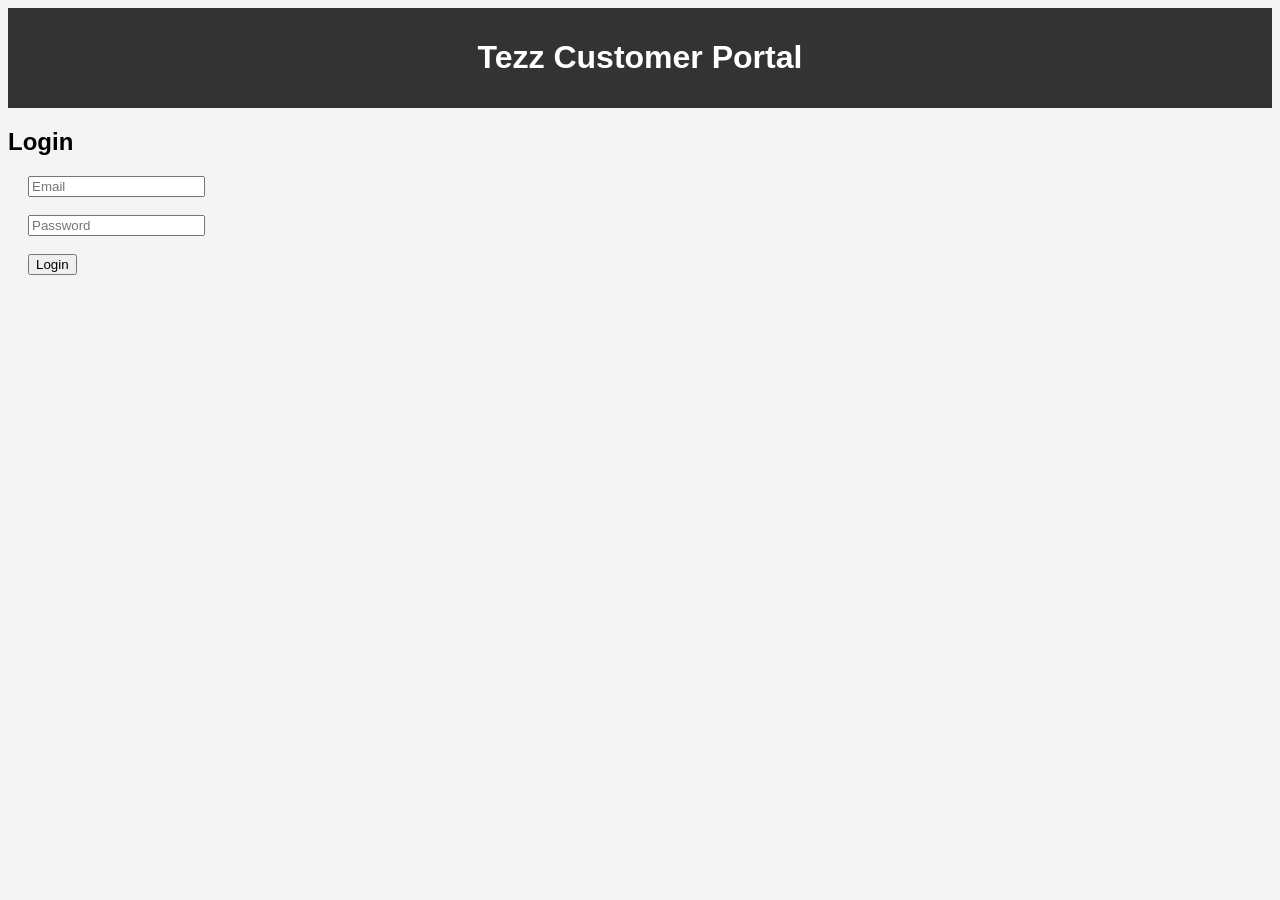
<file: frontend/index.html>
<!DOCTYPE html>
<html>
<head>
  <title>Tezz - Login</title>
  <link rel="stylesheet" href="style.css">
</head>
<body>
  <header>
    <h1>Tezz Customer Portal</h1>
  </header>

  <main>
    <h2>Login</h2>
    <form id="loginForm" class="search-section">
      <input type="email" id="email" placeholder="Email" required><br><br>
      <input type="password" id="password" placeholder="Password" required><br><br>
      <button type="submit">Login</button>
    </form>
    <div id="loginMessage" class="results-section"></div>
  </main>

  <script src="app.js"></script>
</body>
</html>
</file>
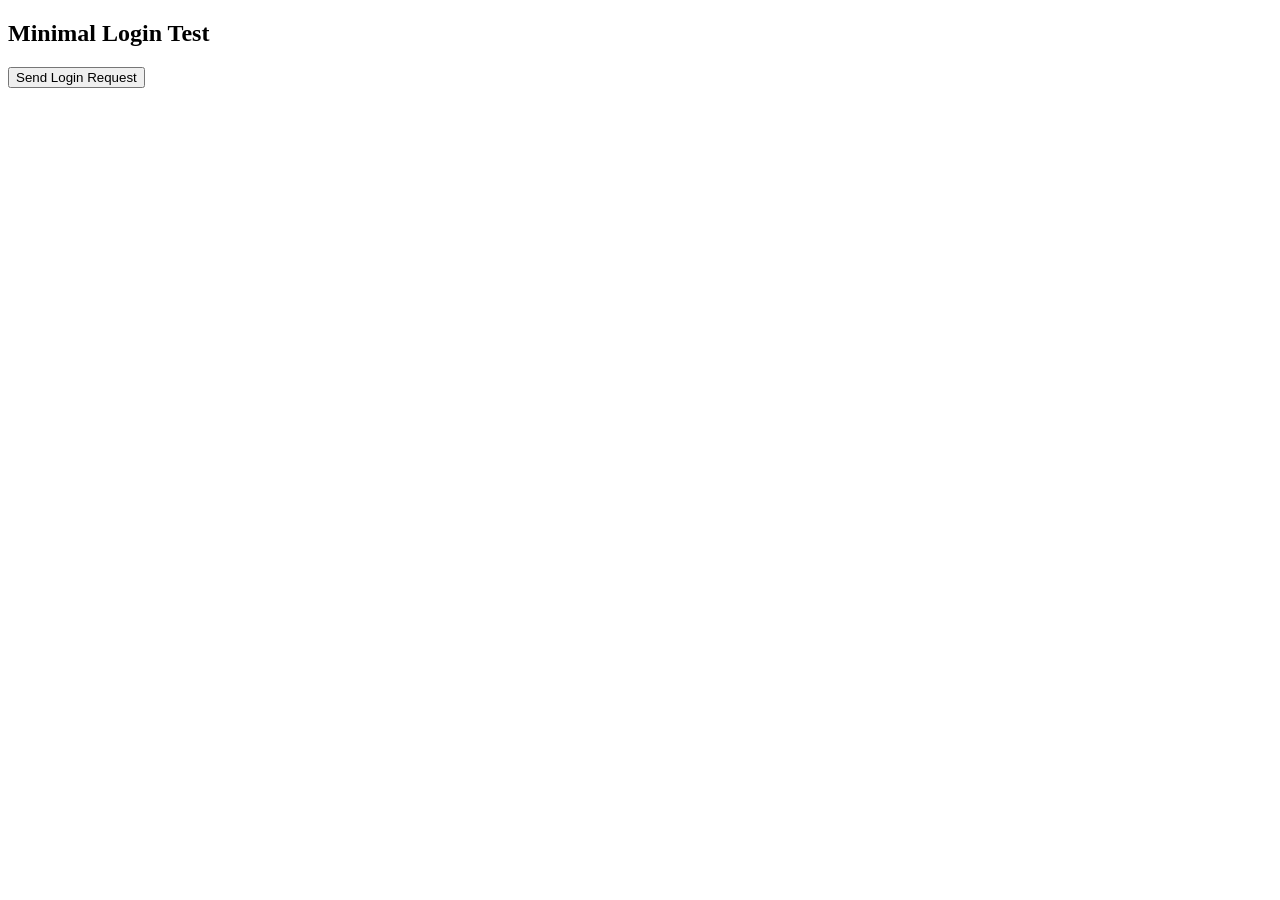
<file: login.html>
<!DOCTYPE html>
<html>
<head>
  <title>Minimal Login Test</title>
</head>
<body>
  <h2>Minimal Login Test</h2>
  <button id="testLogin">Send Login Request</button>
  <div id="loginMessage"></div>

  <script>
    document.getElementById('testLogin').addEventListener('click', async () => {
      try {
        const response = await fetch('http://localhost:5000/api/login', {
          method: 'POST',
          headers: { 'Content-Type': 'application/json' },
          body: JSON.stringify({ email: "abc@test.com", password: "password" })
        });

        console.log("Login response status:", response.status);
        const result = await response.json();
        console.log("Login result:", result);

        if (result.success) {
          localStorage.setItem('authToken', result.token);
          document.getElementById('loginMessage').innerText = "Login successful!";
        } else {
          document.getElementById('loginMessage').innerText = "Invalid credentials!";
        }
      } catch (error) {
        console.error("Login error:", error);
        document.getElementById('loginMessage').innerText = "Server error.";
      }
    });
  </script>
</body>
</html>
</file>
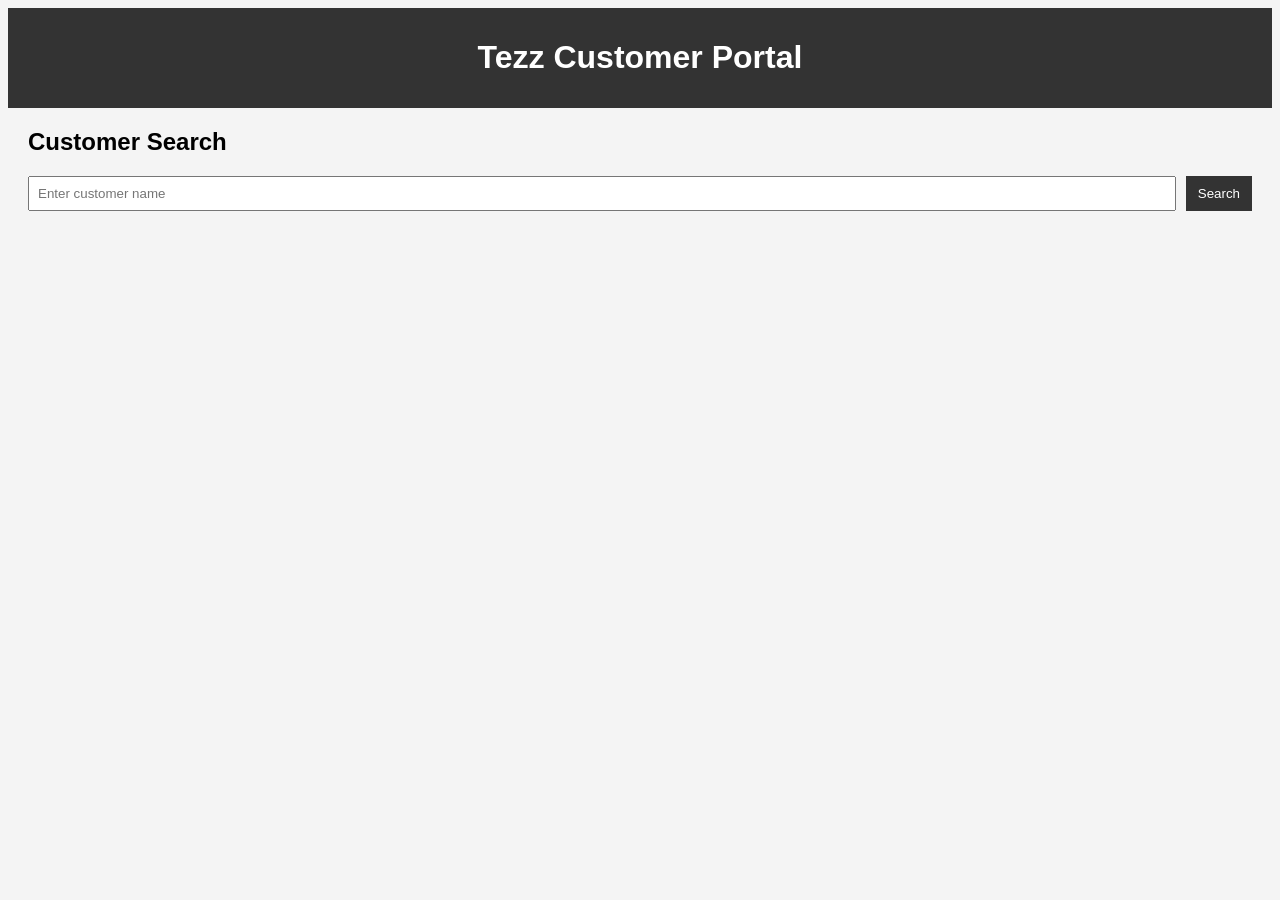
<file: frontend/home.html>
<!DOCTYPE html>
<html>
<head>
  <title>Tezz - Home</title>
  <link rel="stylesheet" href="style.css">
</head>
<body>
  <header>
    <h1>Tezz Customer Portal</h1>
  </header>

  <main>
    <section class="search-section">
      <h2>Customer Search</h2>
      <div class="search-box">
        <input type="text" id="searchBox" placeholder="Enter customer name">
        <button onclick="searchCustomer()">Search</button>
      </div>
    </section>

    <section id="results" class="results-section">
      <!-- Search results will appear here -->
    </section>
  </main>

 <script>
  async function searchCustomer() {
    const queryElement = document.getElementById('searchBox');
    if (!queryElement) {
      console.error("searchBox not found in DOM!");
      return;
    }

    const query = queryElement.value.trim();
    console.log("searchCustomer called, query:", query);

    if (!query) {
      document.getElementById('results').innerHTML =
        "<p class='error'>Please enter a customer name.</p>";
      return;
    }

    try {
      const response = await fetch('http://localhost:4000/api/customers/' + query, {
        method: 'GET',
        credentials: "include", // ✅ ensures HttpOnly cookie is sent
        headers: {
          'Content-Type': 'application/json'
          // ❌ no Authorization header needed
        }
      });

      console.log("Response status:", response.status);

      if (!response.ok) {
        throw new Error("Server returned " + response.status);
      }

      const results = await response.json();
      document.getElementById('results').innerHTML =
        results.length > 0
          ? results.map(c => `<div class="customer-card"><strong>${c.name}</strong><br>${c.email}</div>`).join("")
          : "<p>No customer found.</p>";
    } catch (error) {
      console.error("Error fetching customers:", error);
      document.getElementById('results').innerHTML =
        "<p class='error'>Could not fetch customers.</p>";
    }
  }
</script>
</file>
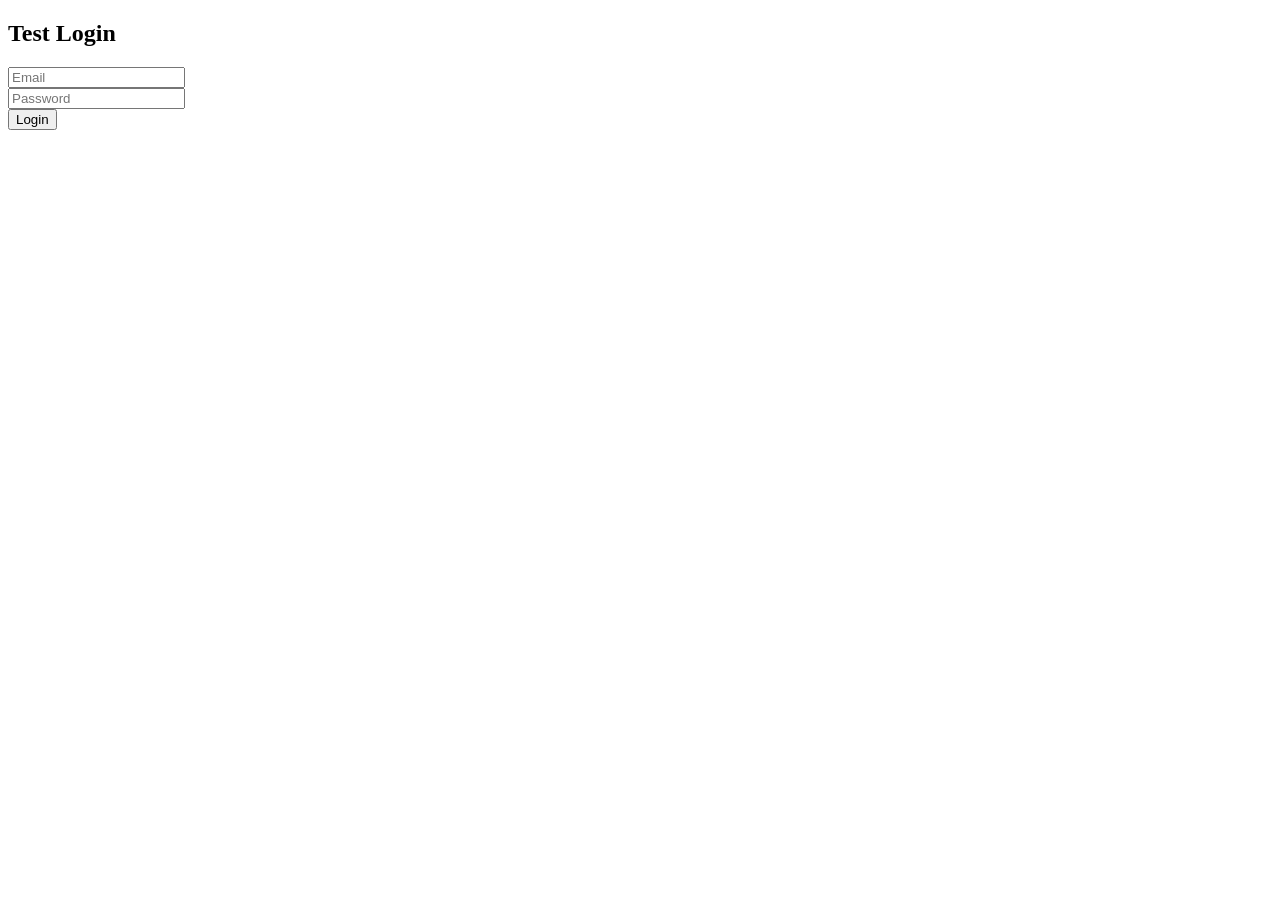
<file: test/login.html>
<!DOCTYPE html>
<html>
<head>
  <title>Test Login</title>
</head>
<body>
  <h2>Test Login</h2>
  <form id="loginForm">
    <input type="email" id="email" placeholder="Email" required><br>
    <input type="password" id="password" placeholder="Password" required><br>
    <button type="submit">Login</button>
  </form>
  <div id="loginMessage"></div>

  <script src="login.js"></script>
</body>
</html>
</file>
<file: frontend/style.css>
/* style.css */
body {
  font-family: Arial, sans-serif;
  background-color: #f4f4f4;
}

header {
  background: #333;
  color: #fff;
  padding: 10px;
  text-align: center;
}

.search-section {
  margin: 20px;
}

.search-box {
  display: flex;
  gap: 10px;
}

.search-box input {
  padding: 8px;
  flex: 1;
}

.search-box button {
  padding: 8px 12px;
  background: #333;
  color: #fff;
  border: none;
  cursor: pointer;
}

.results-section {
  margin: 20px;
}

.customer-card {
  background: #fff;
  border: 1px solid #ddd;
  padding: 10px;
  margin-bottom: 8px;
}
</file>
